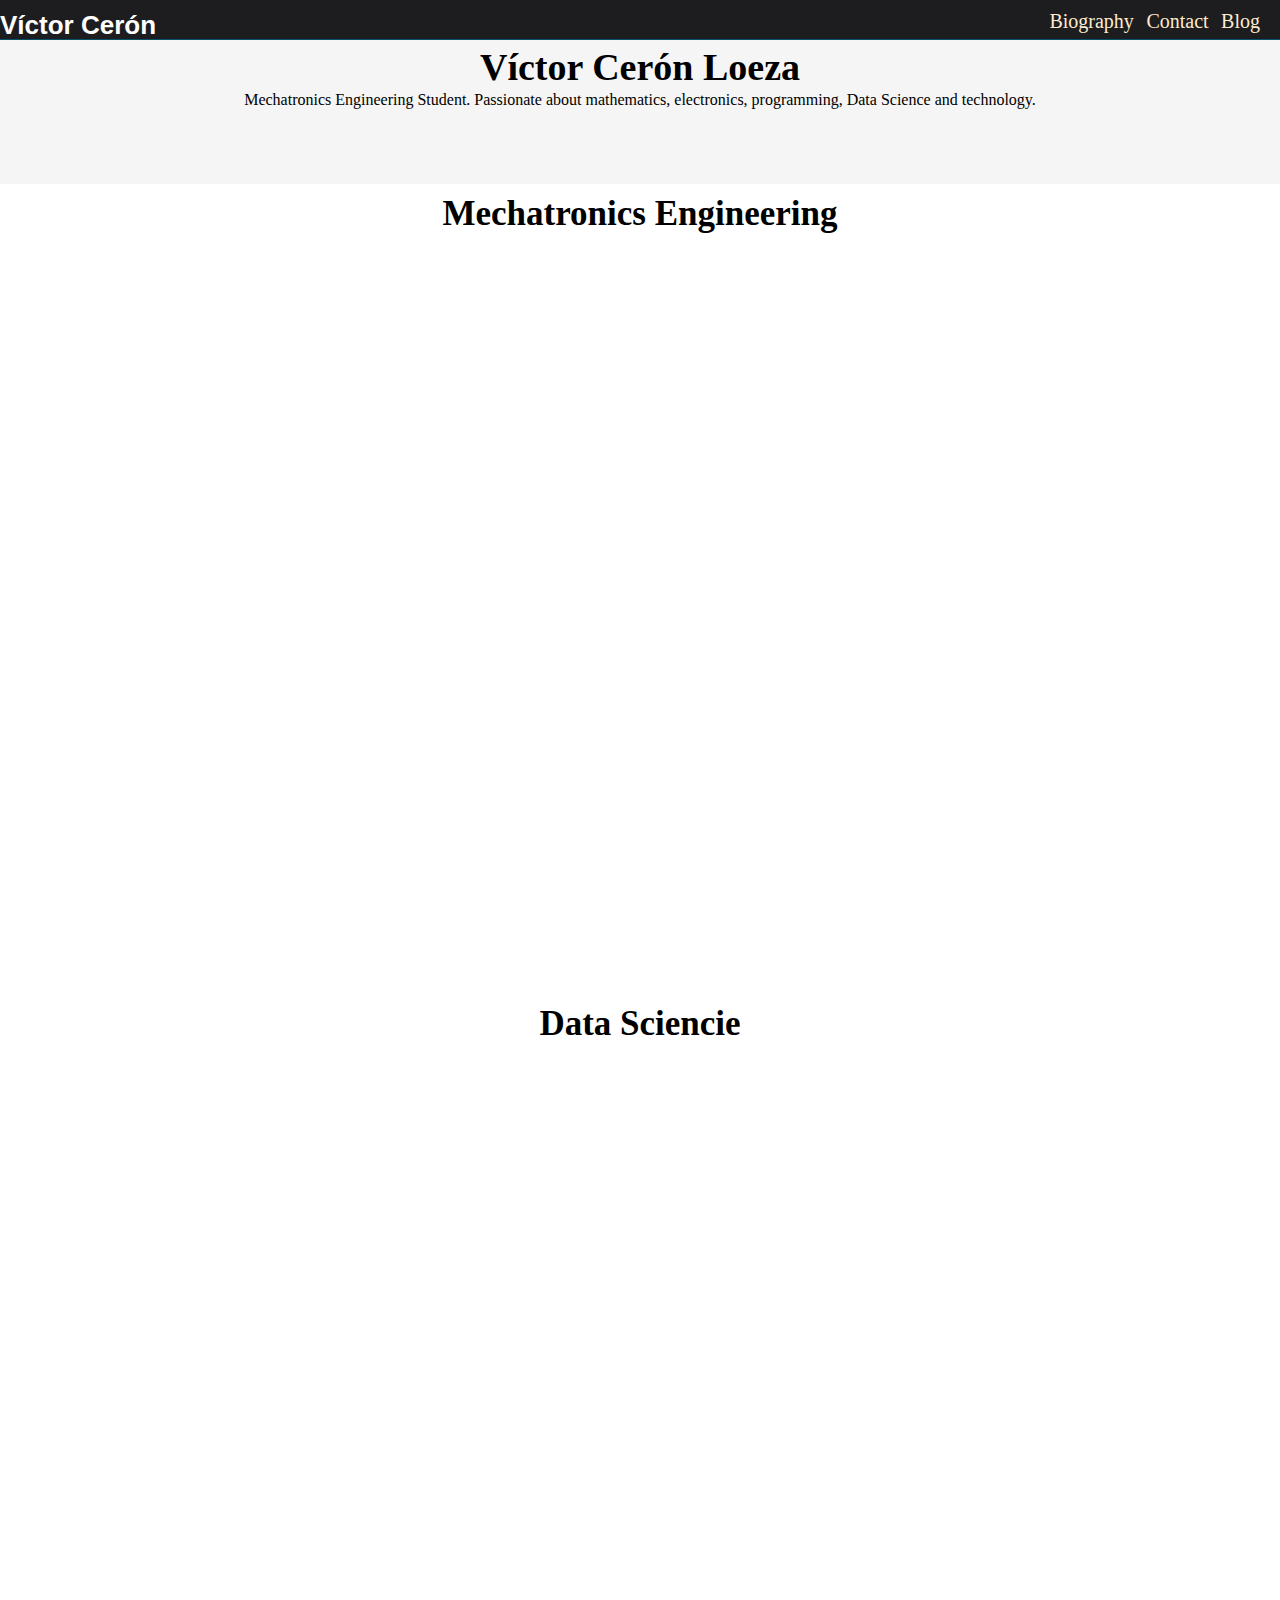
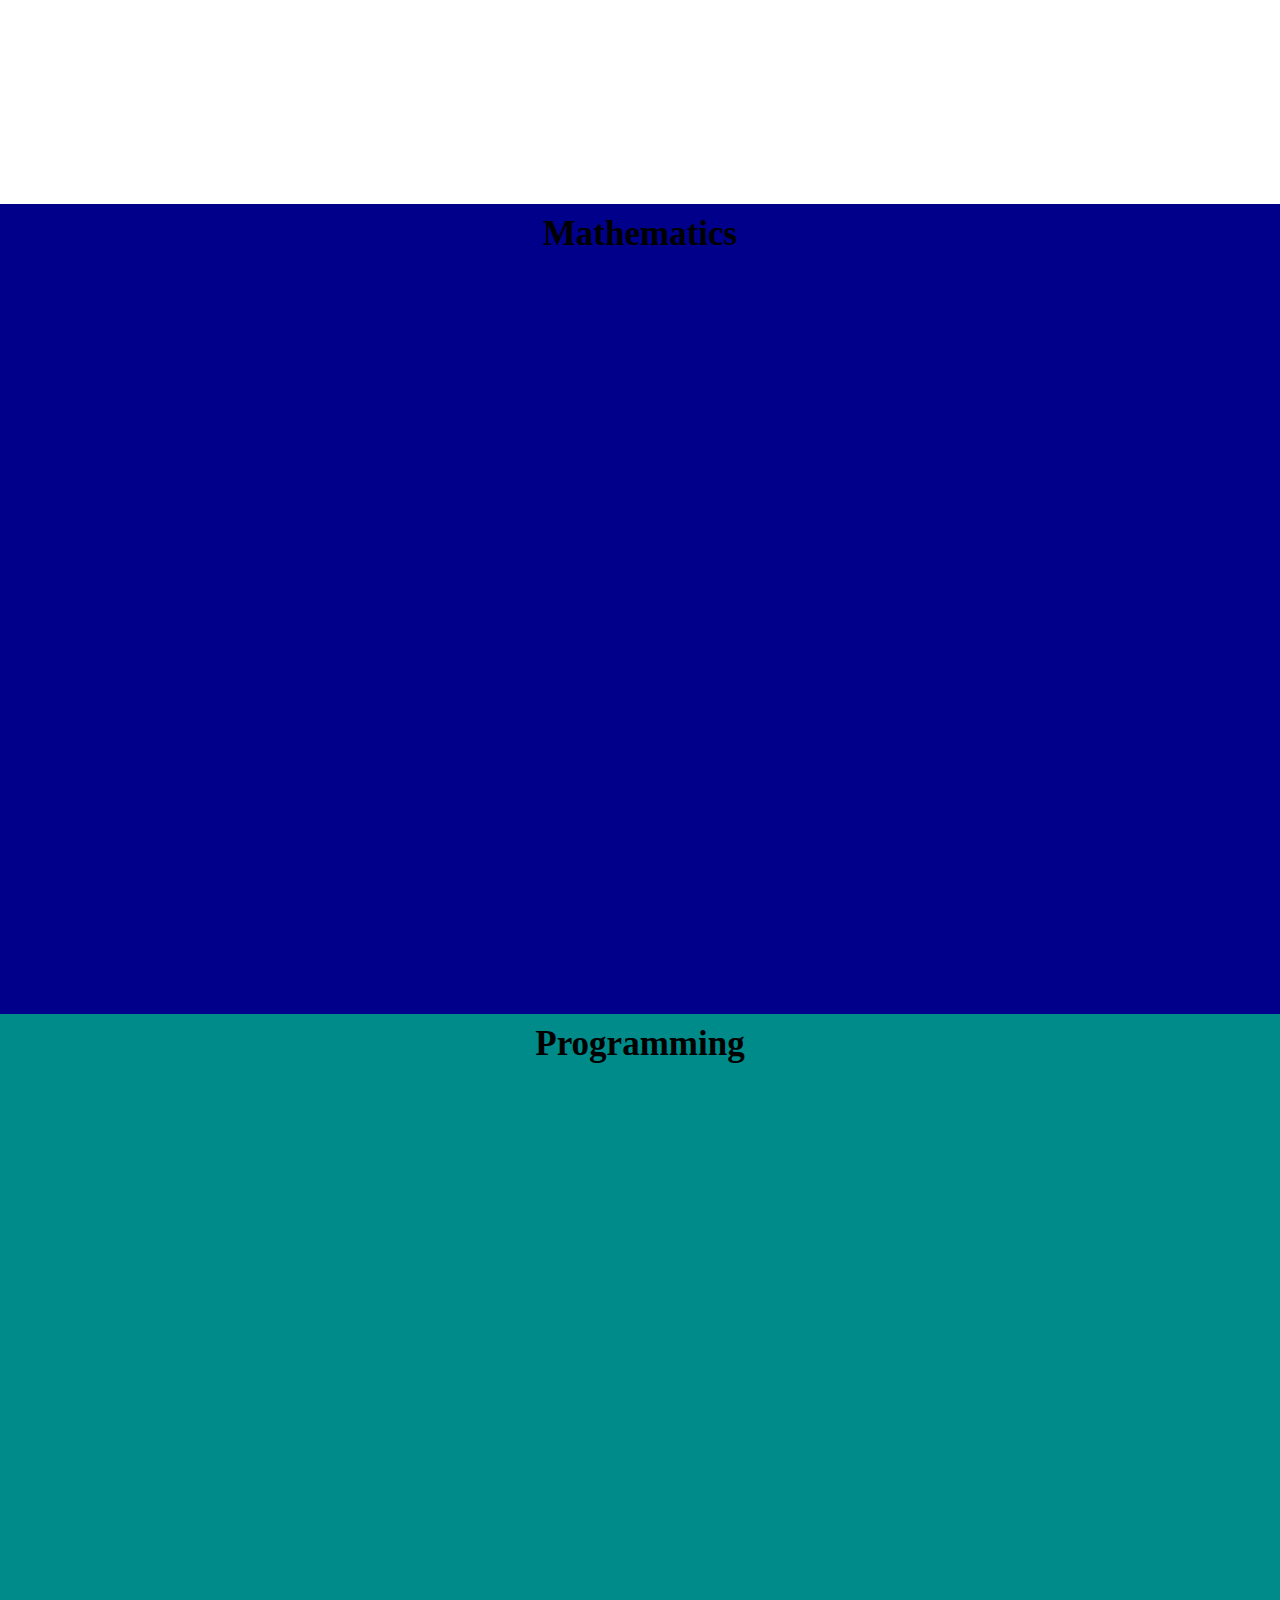
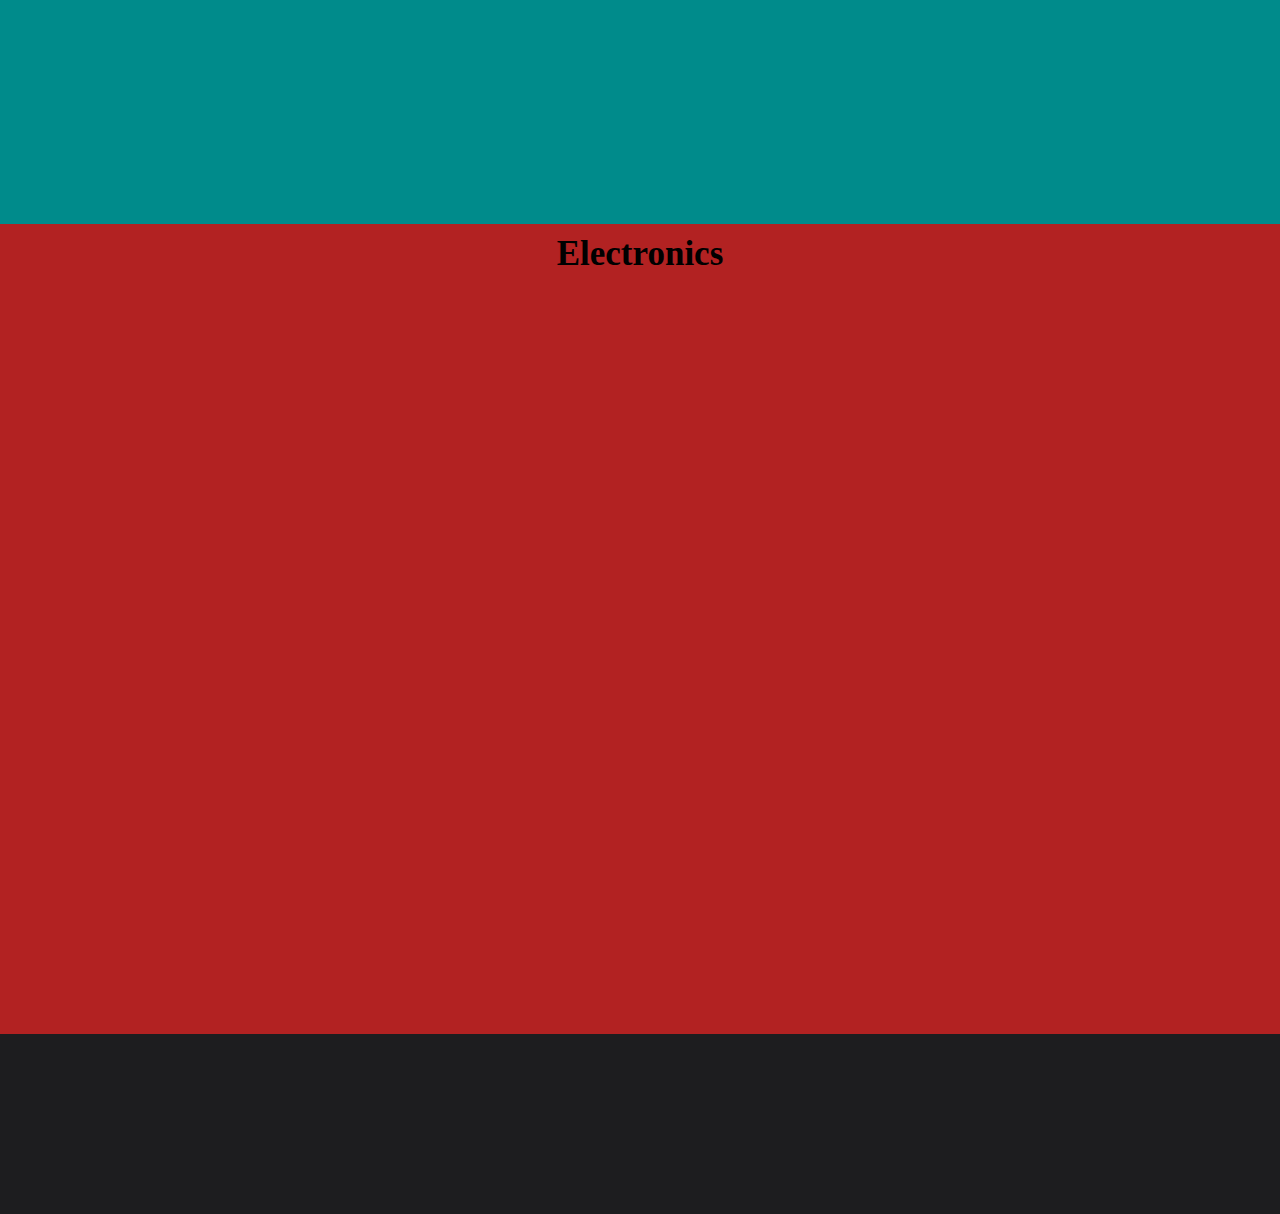
<file: index.html>
<!DOCTYPE html>
<html lang="en">
<head>
    <meta charset="UTF-8">
    <meta http-equiv="X-UA-Compatible" content="IE=edge">
    <meta name="viewport" content="width=device-width, initial-scale=1.0">
    <title>ceronlvictor</title>
    <link rel="stylesheet" href="./style.css">
</head>
<body>
    <header>
        <h1>Víctor Cerón </h1>
        <ul class="nav">
            <li>Biography</li>
            <li>Contact</li>
            <li>Blog</li>
        </ul>
    </header>
    <main>
        <section id="uno">
            <h1 class="title-v">Víctor Cerón Loeza</h1>
            <p class="descript-v">Mechatronics Engineering Student. Passionate about mathematics, electronics, programming, Data Science and technology.</p>
        </section>
        <section id="dos">
            <h1>Mechatronics Engineering</h1>
        </section>
        <section id="tres">
            <h1>Data Sciencie</h1>
        </section>
        <section id="cuatro">
            <h1>Mathematics</h1>
        </section>
        <section id="cinco">
           <h1>Programming</h1>
        </section>
        <section id="seis">
            <h1>Electronics</h1>
        </section>
    </main>
    <footer></footer>
</body>
</html>
</file>
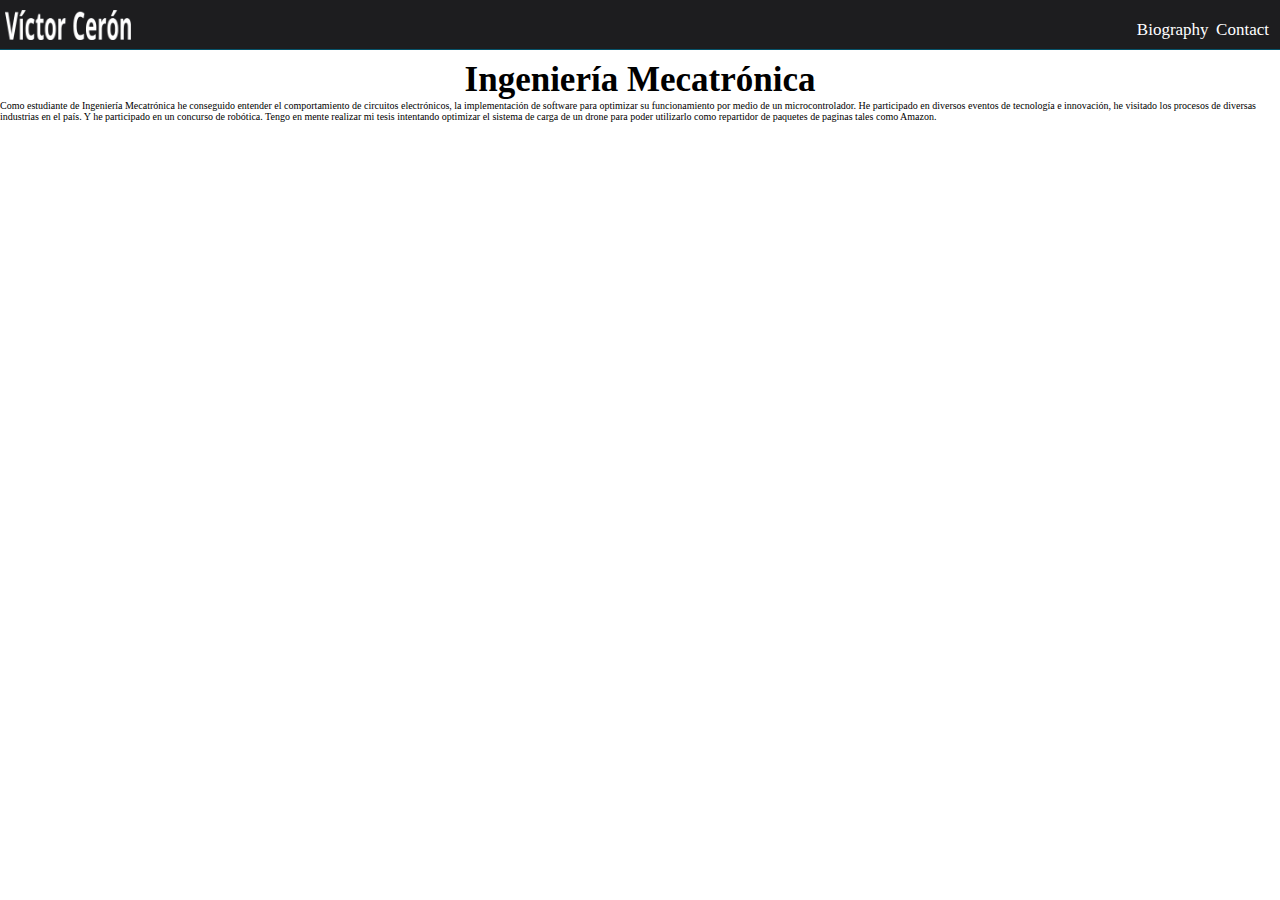
<file: mecatronics/index.html>
<!DOCTYPE html>
<html lang="en">
<head>
    <meta charset="UTF-8">
    <meta http-equiv="X-UA-Compatible" content="IE=edge">
    <meta name="viewport" content="width=device-width, initial-scale=1.0">
    <title>Mechatronics</title>
    <link rel="stylesheet" href="./style.css">
</head>
<body>
    <header>
        <img src="./images/letter1.png" class="img-header">
        <ul class="nav">
            <li>Biography</li>
            <li>Contact</li>
        </ul>
    </header>
    <section>
        <h1>Ingeniería Mecatrónica</h1>
        <p>Como estudiante de Ingeniería Mecatrónica he conseguido entender el comportamiento de circuitos electrónicos, la implementación de software para optimizar su funcionamiento por medio de un microcontrolador. He participado en diversos eventos de tecnología e innovación, he visitado los procesos de diversas industrias en el país. Y he participado en un concurso de robótica. Tengo en mente realizar mi tesis intentando optimizar el sistema de carga de un drone para poder utilizarlo como repartidor de paquetes de paginas tales como Amazon.</p>
    </section>
</body>
</html>
</file>
<file: style.css>
*{
    box-sizing: border-box;
    margin: 0;
    box-sizing: 0;
}

html{
    font-size: 62.5%;
}
header{
    background-color: rgb(29,29,31);
    height: 4rem;
    border-bottom: 0.15rem solid rgb(6, 82, 105);
}
.nav{
    list-style: none;
    color: blanchedalmond;
    text-align: right;
    padding-top: 1rem;
    padding-right: 2rem;
}
header h1{
    position: absolute;
    font-family: sans-serif;
    color: white;
    left: 0;
    font-size: 2.6rem;
}
.nav li{
    display: inline-block;
    font-size: 2rem;
    padding-left: 1rem;
    padding-bottom: 1rem;
}
main{
    display: flex;
    flex-direction: column;
}
h1{
    text-align: center;
    font-size: 3.5rem;
    color: black;
    padding-top: 1rem;
}
section{
    width: 100%;
}
#uno{
    background-color:rgb(245, 245, 245);
    height: 16vh;
}
.title-v{
    text-align: center;
    font-size: 3.8rem;
    color: black;
    padding-top: 0.5rem;
}
.descript-v{
    font-size: 1.6rem;
    color: black;
    text-align: center;
    padding-top: 0.2rem;
    padding-left: 1rem;
    padding-right: 1rem;
}
#dos{
    background-color: white;
    height: 90vh;
}
#tres{
    background-color: white;
    height: 90vh;
}
#cuatro{
    height: 90vh;
    background-color: darkblue;
}
#cinco{
    height: 90vh;
    background-color: darkcyan;
}
#seis{
    height: 90vh;
    background-color: firebrick;
}
footer{
    background-color: rgb(29,29,31);
    height: 20vh;
}
</file>
<file: mecatronics/style.css>
*{
    box-sizing: border-box;
    margin: 0;
    box-sizing: 0;
}

html{
    font-size: 62.5%;
}
header{
    background-color: rgb(29,29,31);
    height: 5rem;
    border-bottom: 0.15rem solid rgb(6, 82, 105);
}
.nav{
    list-style: none;
    color: white;
    text-align: right;
    padding-top: 2rem;
    padding-right: 1.1rem;
}

.img-header{
    position: absolute;
    height: 30px;
    left: 5px;
    top: 10px;
}
.nav li{
    display: inline-block;
    font-size: 1.7rem;
    padding-left: 0.5rem;
    padding-bottom: 1rem;
}
main{
    display: flex;
    flex-direction: column;
}
h1{
    text-align: center;
    font-size: 3.5rem;
    color: black;
    padding-top: 1rem;
}
</file>
